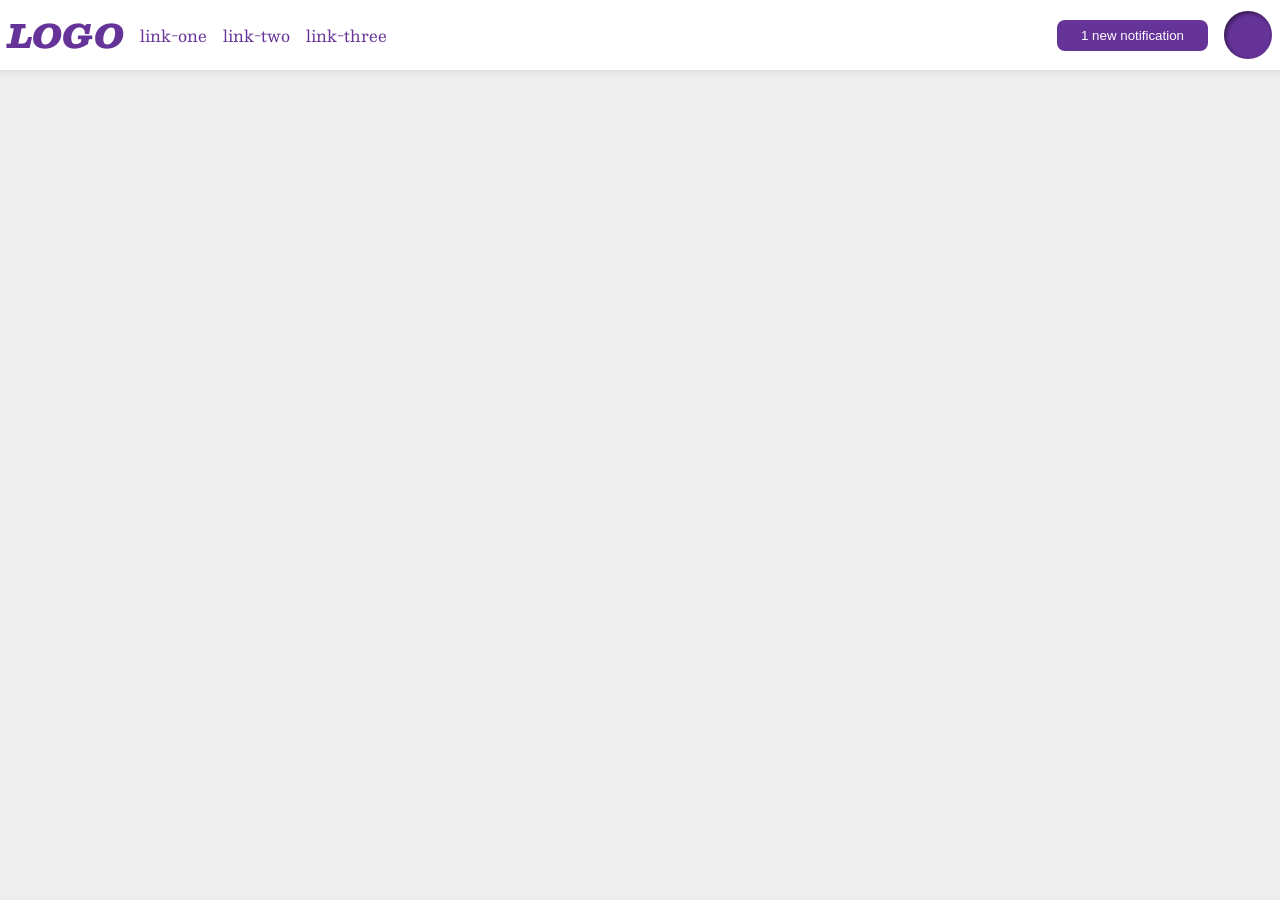
<file: foundations/flex/03-flex-header-2/index.html>
<!DOCTYPE html>
<html lang="en">
  <head>
    <meta charset="UTF-8">
    <meta http-equiv="X-UA-Compatible" content="IE=edge">
    <meta name="viewport" content="width=device-width, initial-scale=1.0">
    <title>Flex Header 2</title>
    <link rel="stylesheet" href="style.css">
  </head>
  <body>
    <div class="header">
      <div class="left-side">
        <div class="logo">
          LOGO
        </div>
        <ul class="links">
          <li><a href="https://google.com">link-one</a></li>
          <li><a href="https://google.com">link-two</a></li>
          <li><a href="https://google.com">link-three</a></li>
        </ul>
      </div>
      <div class="right-side">
        <button class="notifications">
          1 new notification
        </button>
        <div class="profile-image"></div>
      </div>
    </div>
  </body>
</html>
</file>
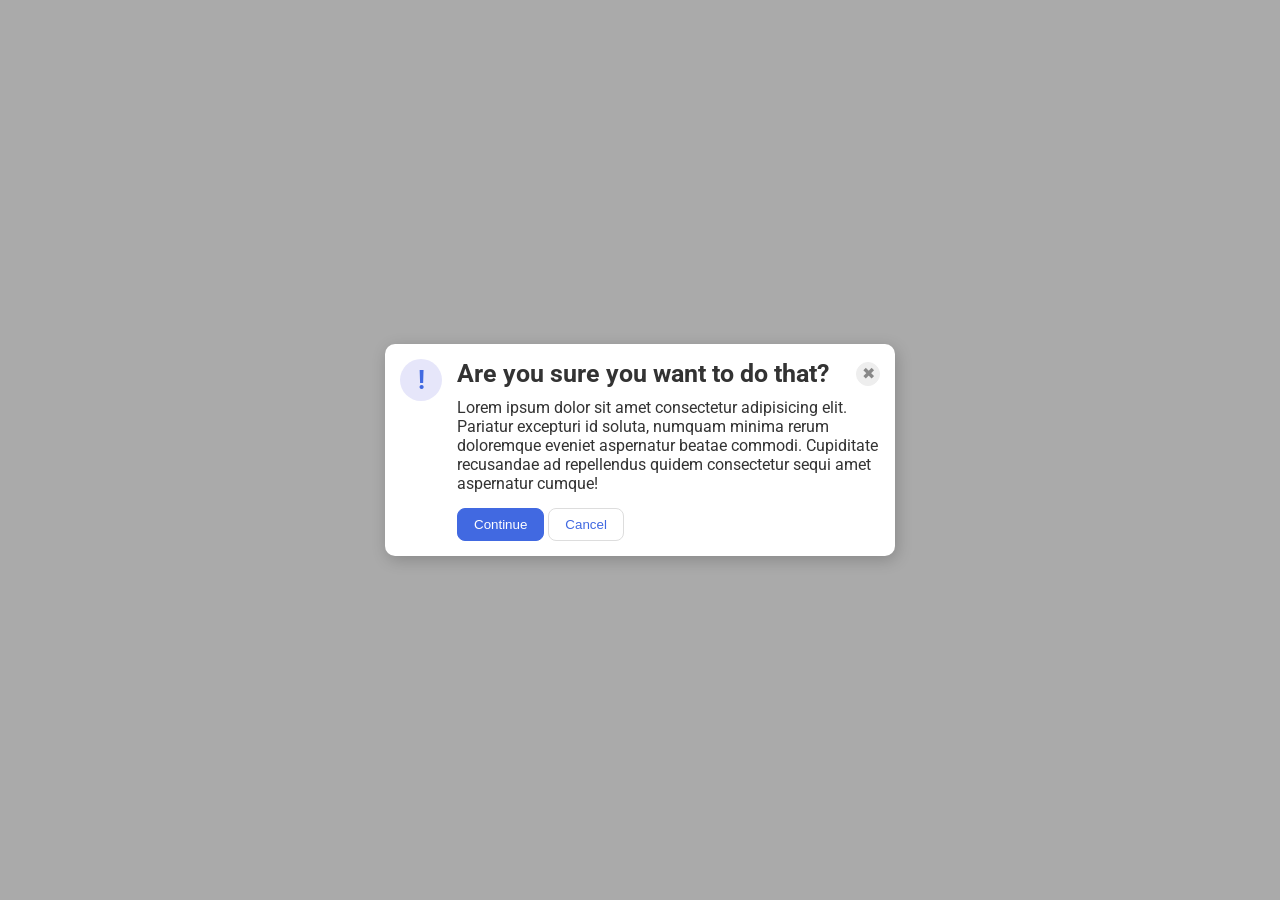
<file: foundations/flex/05-flex-modal/index.html>
<!DOCTYPE html>
<html lang="en">
  <head>
    <meta charset="UTF-8">
    <meta http-equiv="X-UA-Compatible" content="IE=edge">
    <meta name="viewport" content="width=device-width, initial-scale=1.0">
    <link rel="stylesheet" href="style.css">
    <title>Modal</title>
  </head>
  <body>
    <div class="modal">
      <div class="icon">!</div>
      <div class="container">
        <div class="header">Are you sure you want to do that?
          <button class="close-button">✖</button>
        </div>
        <div class="text">Lorem ipsum dolor sit amet consectetur adipisicing elit. Pariatur excepturi id soluta, numquam minima rerum doloremque eveniet aspernatur beatae commodi. Cupiditate recusandae ad repellendus quidem consectetur sequi amet aspernatur cumque!</div>
        <button class="continue">Continue</button>
        <button class="cancel">Cancel</button>
      </div>
    </div>
  </body>
</html>
</file>
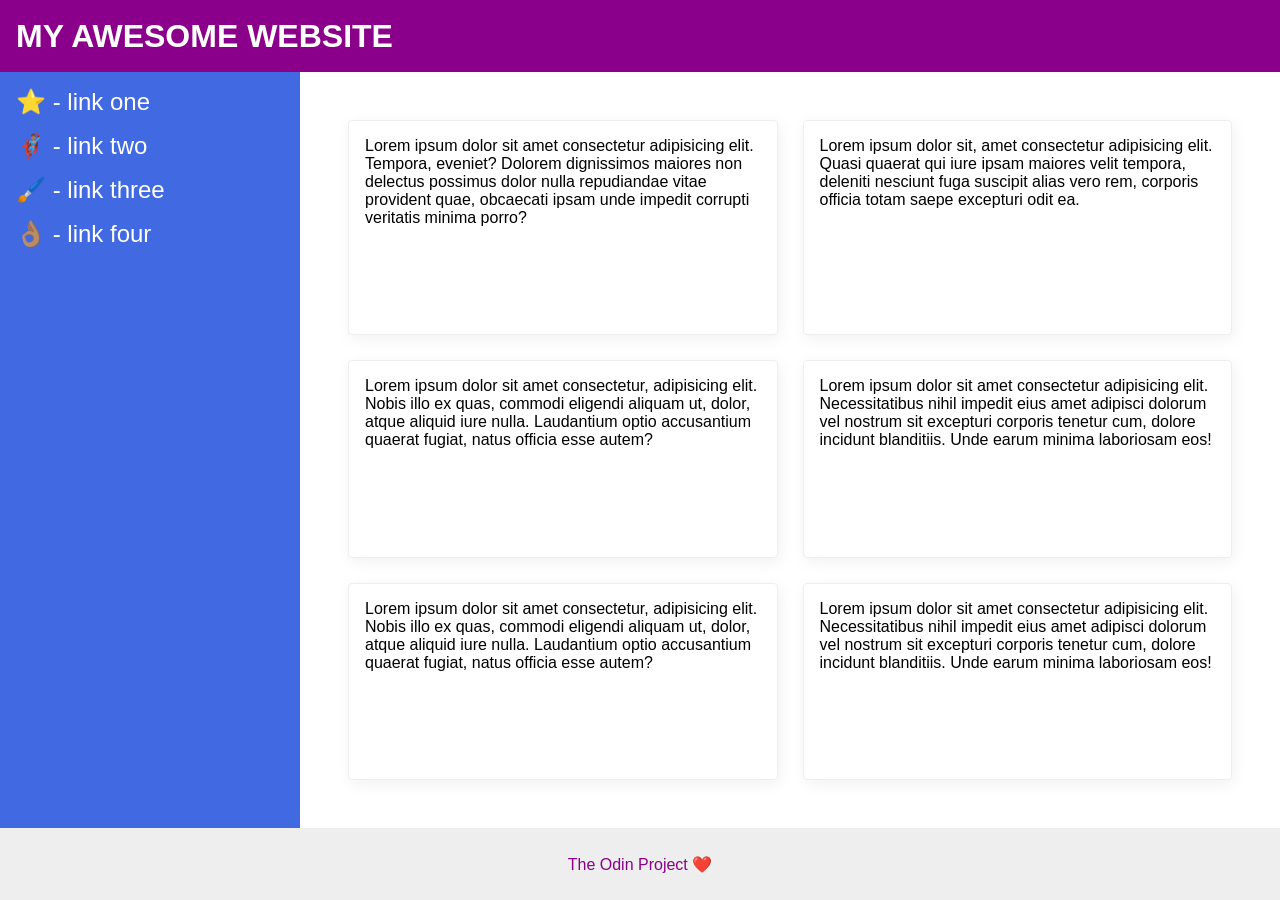
<file: foundations/flex/07-flex-layout-2/index.html>
<!DOCTYPE html>
<html lang="en">
  <head>
    <meta charset="UTF-8">
    <meta http-equiv="X-UA-Compatible" content="IE=edge">
    <meta name="viewport" content="width=device-width, initial-scale=1.0">
    <title>The Holy Grail</title>
    <link rel="stylesheet" href="style.css">
  </head>
  <body>
    <div class="header">
      MY AWESOME WEBSITE
    </div>
    
    <div class="container">
      <div class="sidebar">
        <ul>
          <li><a href="#">⭐ - link one</a></li>
          <li><a href="#">🦸🏽‍♂️ - link two</a></li>
          <li><a href="#">🖌️ - link three</a></li>
          <li><a href="#">👌🏽 - link four</a></li>
        </ul>
      </div>
      <div class="cards">
        <div class="card">Lorem ipsum dolor sit amet consectetur adipisicing elit. Tempora, eveniet? Dolorem dignissimos maiores non delectus possimus dolor nulla repudiandae vitae provident quae, obcaecati ipsam unde impedit corrupti veritatis minima porro?</div>
        <div class="card">Lorem ipsum dolor sit, amet consectetur adipisicing elit. Quasi quaerat qui iure ipsam maiores velit tempora, deleniti nesciunt fuga suscipit alias vero rem, corporis officia totam saepe excepturi odit ea.</div>
        <div class="card">Lorem ipsum dolor sit amet consectetur, adipisicing elit. Nobis illo ex quas, commodi eligendi aliquam ut, dolor, atque aliquid iure nulla. Laudantium optio accusantium quaerat fugiat, natus officia esse autem?</div>
        <div class="card">Lorem ipsum dolor sit amet consectetur adipisicing elit. Necessitatibus nihil impedit eius amet adipisci dolorum vel nostrum sit excepturi corporis tenetur cum, dolore incidunt blanditiis. Unde earum minima laboriosam eos!</div>
        <div class="card">Lorem ipsum dolor sit amet consectetur, adipisicing elit. Nobis illo ex quas, commodi eligendi aliquam ut, dolor, atque aliquid iure nulla. Laudantium optio accusantium quaerat fugiat, natus officia esse autem?</div>
        <div class="card">Lorem ipsum dolor sit amet consectetur adipisicing elit. Necessitatibus nihil impedit eius amet adipisci dolorum vel nostrum sit excepturi corporis tenetur cum, dolore incidunt blanditiis. Unde earum minima laboriosam eos!</div>
      </div>
    </div>

    <div class="footer">
      The Odin Project ❤️
    </div>
  </body>
</html>
</file>
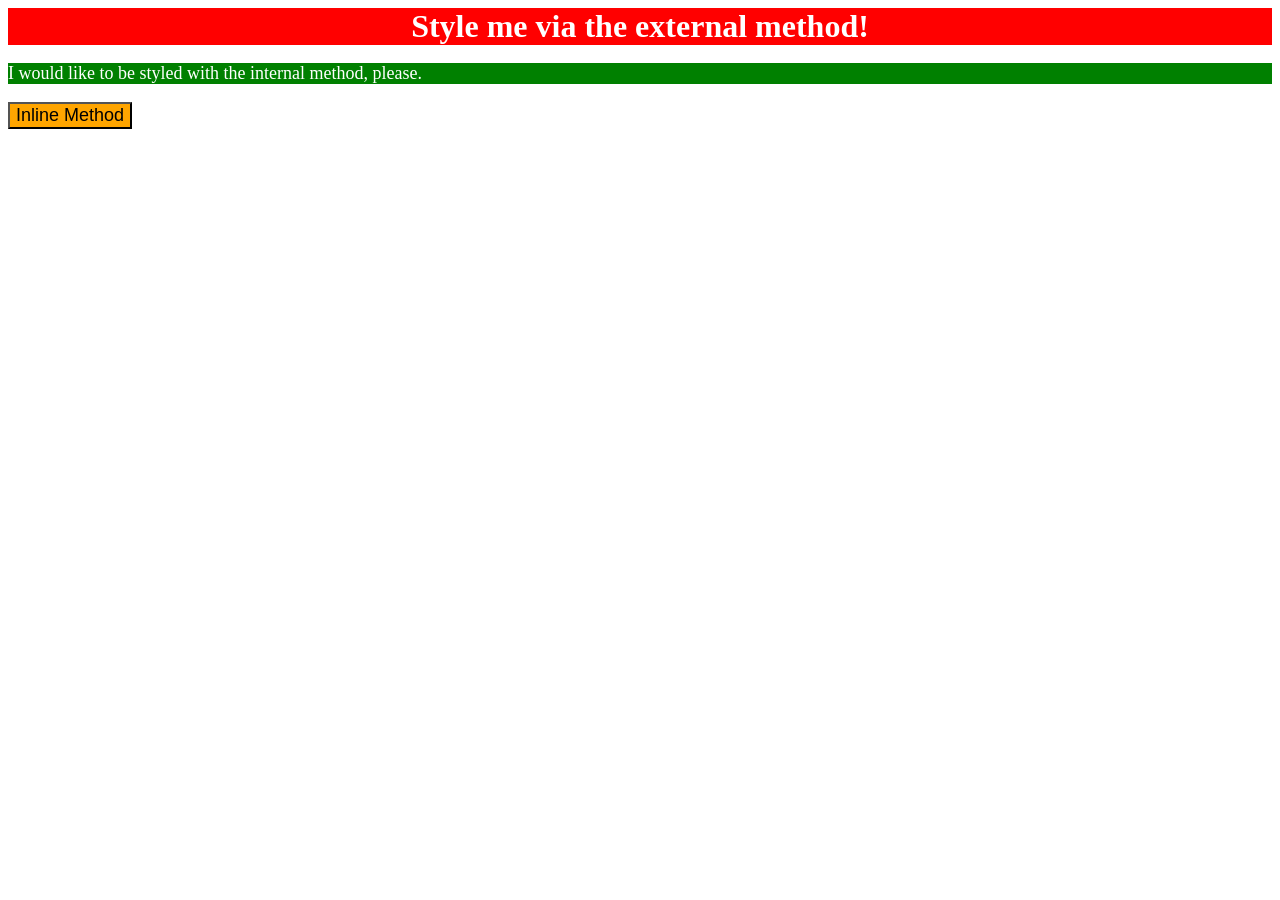
<file: foundations/intro-to-css/01-css-methods/index.html>
<!DOCTYPE html>
<html lang="en">
  <head>
    <meta charset="UTF-8">
    <meta http-equiv="X-UA-Compatible" content="IE=edge">
    <meta name="viewport" content="width=device-width, initial-scale=1.0">
    <!-- style sheet link -->
    <link rel="stylesheet" href="styles.css">

    <title>Methods for Adding CSS</title>

    <!-- internal css -->
    <style>
      p {
        background-color: green;
        color: white;
        font-size: 18px;
      }
    </style>

  </head>
  <body>
    <div>Style me via the external method!</div>
    <p>I would like to be styled with the internal method, please.</p>
    <button style="background-color: orange; font-size: 18px;">Inline Method</button>
  </body>
</html>
</file>
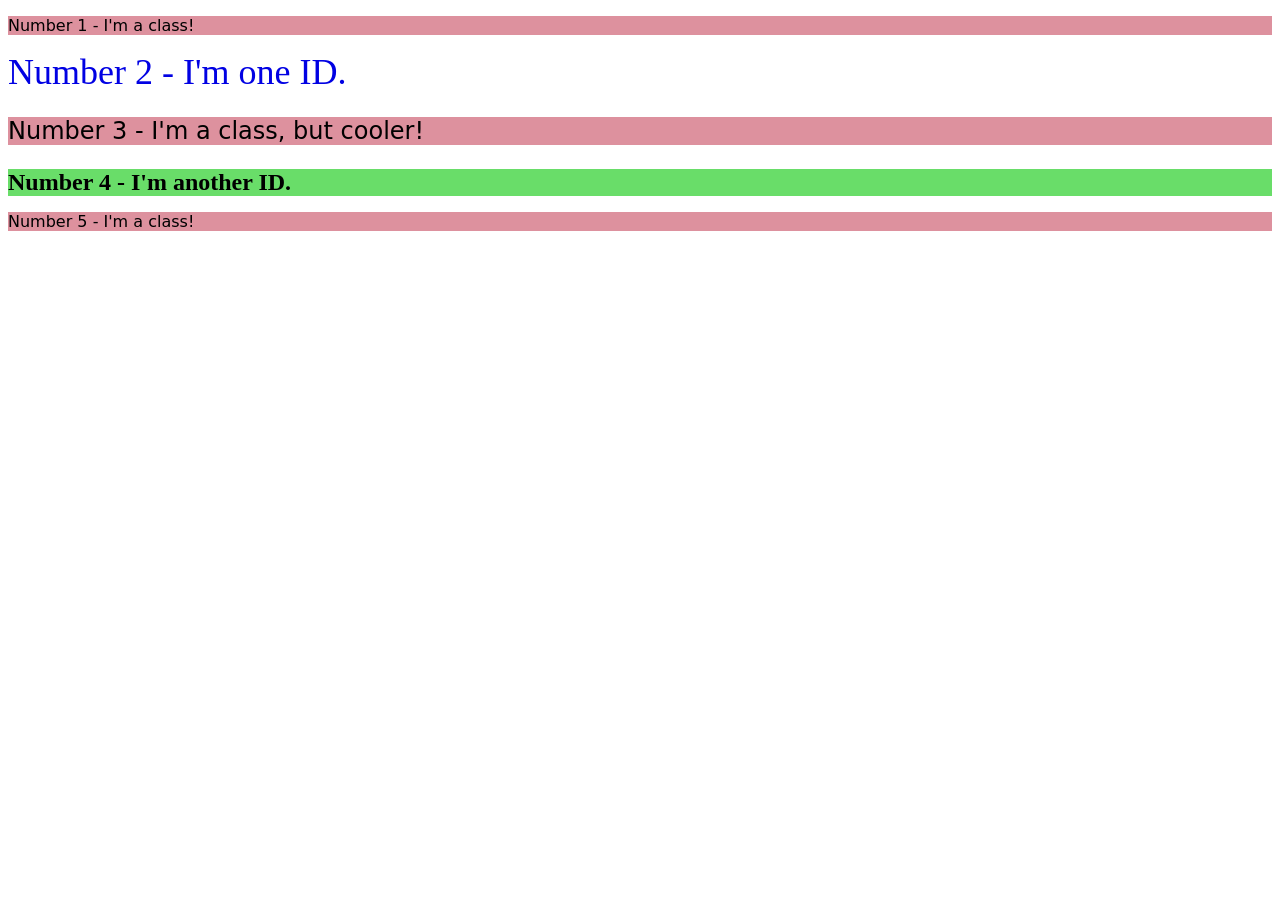
<file: foundations/intro-to-css/02-class-id-selectors/index.html>
<!DOCTYPE html>
<html lang="en">
  <head>
    <meta charset="UTF-8">
    <meta http-equiv="X-UA-Compatible" content="IE=edge">
    <meta name="viewport" content="width=device-width, initial-scale=1.0">
    <title>Class and ID Selectors</title>
    <link rel="stylesheet" href="style.css">
  </head>
  <body>
    <p class="odd">Number 1 - I'm a class!</p>
    <div id="two">Number 2 - I'm one ID.</div>
    <p class="odd three">Number 3 - I'm a class, but cooler!</p>
    <div id="four">Number 4 - I'm another ID.</div>
    <p class="odd">Number 5 - I'm a class!</p>
  </body>
</html>
</file>
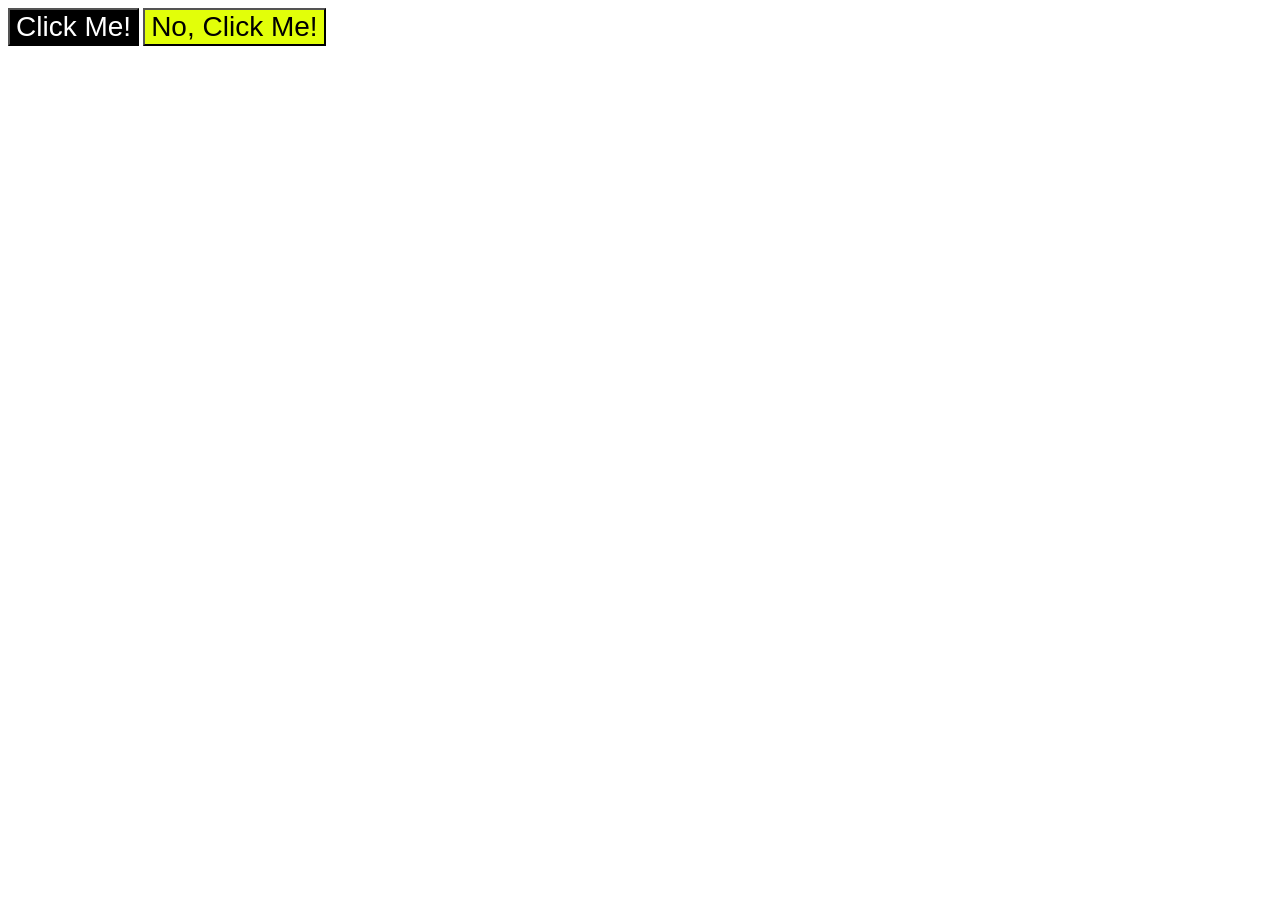
<file: foundations/intro-to-css/03-grouping-selectors/index.html>
<!DOCTYPE html>
<html lang="en">
  <head>
    <meta charset="UTF-8">
    <meta http-equiv="X-UA-Compatible" content="IE=edge">
    <meta name="viewport" content="width=device-width, initial-scale=1.0">
    <title>Grouping Selectors</title>
    <link rel="stylesheet" href="style.css">
  </head>
  <body>
    <button class="click">Click Me!</button>
    <button class="noclick">No, Click Me!</button>
  </body>
</html>
</file>
<file: foundations/flex/03-flex-header-2/style.css>
/* this is some magical font-importing.  
you'll learn about it later. */
@import url('https://fonts.googleapis.com/css2?family=Besley:ital,wght@0,400;1,900&display=swap');

body {
  margin: 0;
  background: #eee;
  font-family: Besley, serif;
}

.header {
  background: white;
  border-bottom: 1px solid #ddd;
  box-shadow: 0 0 8px rgba(0,0,0,.1);
  display: flex;
  justify-content: space-between;
  padding: 8px;
}

.profile-image {
  background: rebeccapurple;
  box-shadow: inset 2px 2px 4px rgba(0,0,0,.5);
  border-radius: 50%;
  width: 48px;
  height: 48px;
}

.logo {
  color: rebeccapurple;
  font-size: 32px;
  font-weight: 900;
  font-style: italic;
}

button {
  border: none;
  border-radius: 8px;
  background: rebeccapurple;
  color: white;
  padding: 8px 24px;
}

a {
  /* this removes the line under our links */
  text-decoration: none;
  color: rebeccapurple;
}

ul {
  list-style-type: none;
  margin: 0px;
  padding: 0px;
}

.left-side,
.right-side,
ul {
  display: flex;
  align-items: center;
  gap: 16px;
}
</file>
<file: foundations/flex/05-flex-modal/style.css>
@import url('https://fonts.googleapis.com/css2?family=Roboto:wght@400;700&display=swap');

html, body {
  height: 100%;
}

body {
  font-family: Roboto, sans-serif;
  margin: 0;
  background: #aaa;
  color: #333;
  /* I'll give you this one for free lol */
  display: flex;
  align-items: center;
  justify-content: center;
}

.modal {
  background: white;
  width: 480px;
  border-radius: 10px;
  box-shadow: 2px 4px 16px rgba(0,0,0,.2);
  display: flex;
  gap: 15px;
  padding: 15px;
}

.icon {
  color: royalblue;
  font-size: 26px;
  font-weight: 700;
  background: lavender;
  width: 42px;
  height: 42px;
  border-radius: 50%;
  display: flex;
  align-items: center;
  flex-shrink: 0;
  justify-content: center;
}

.header {
  display: flex;
  align-items: center;
  justify-content: space-between;
  font-weight: bold;
  font-size: 25px;
  margin-bottom: 10px;
}


.close-button {
  background: #eee;
  border-radius: 50%;
  color: #888;
  font-weight: 400;
  font-size: 16px;
  height: 24px;
  width: 24px;
  display: flex;
  align-items: center;
  justify-content: center;
  border: 1px solid #eee;
  padding: 0;
  margin-left: auto;
}

.text {
  margin-bottom: 15px;
}

button {
  cursor: pointer;
  padding: 8px 16px;
  border-radius: 8px;
}

button.continue {
  background: royalblue;
  border: 1px solid royalblue;
  color: white;
}

button.cancel {
  background: white;
  border: 1px solid #ddd;
  color: royalblue;
}
</file>
<file: foundations/flex/07-flex-layout-2/style.css>
body {
  font-family: -apple-system, BlinkMacSystemFont, 'Segoe UI', Roboto, Oxygen, Ubuntu, Cantarell, 'Open Sans', 'Helvetica Neue', sans-serif;
  margin: 0;
  min-height: 100vh;
  display: flex;
  flex-direction: column;
}

.header,
.footer {
  display: flex;
  align-items: center;
}

.header {
  height: 72px;
  background: darkmagenta;
  color: white;
  font-size: 32px;
  font-weight: 900;
  padding: 0 16px;
}

.footer {
  height: 72px;
  background: #eee;
  color: darkmagenta;
  justify-content: center;
}

.container {
  display: flex;
  flex: 1;
}

.sidebar {
  width: 300px;
  background: royalblue;
  box-sizing: border-box;
  flex-shrink: 0;
  padding: 16px;
}

ul {
  list-style-type: none;
  margin: 0;
  padding: 0;
}

a {
  color: white;
  font-size: 24px;
  text-decoration: none;
}

li { 
  margin-bottom: 16px;
}

.cards {
  display: flex;
  flex-wrap: wrap;
  padding: 48px;
  gap: 25px;
}

.card {
  border: 1px solid #eee;
  box-shadow: 2px 4px 16px rgba(0,0,0,.06);
  border-radius: 4px;
  flex: 1 1 250px;
  padding: 16px;
}
</file>
<file: foundations/intro-to-css/01-css-methods/styles.css>
/* 01 style sheet */
div {
    background-color: red;
    color: white;
    font-size: 32px;
    font-weight: bold;
    text-align: center;
}
</file>
<file: foundations/intro-to-css/02-class-id-selectors/style.css>
/* Add CSS Styling */
.odd {
    background-color: rgb(221, 145, 158);
    font-family: Verdana, "DejaVu Sans", sans-serif;
}

.odd.three {
    font-size: 24px;
}

#two {
    color: rgb(1, 1, 227);
    font-size: 36px;
}

#four {
    background-color: rgb(105, 221, 105);
    font-size: 24px;
    font-weight: bold;
}
</file>
<file: foundations/intro-to-css/03-grouping-selectors/style.css>
/* Add CSS Styling */
.click, .noclick {
    font-family: Helvetica, "Times New Roman", sans-serif;
    font-size: 28px;
}

.click {
    background-color: #000000;
    color: white;
}

.noclick {
    background-color: rgb(226, 255, 9)
}
</file>
